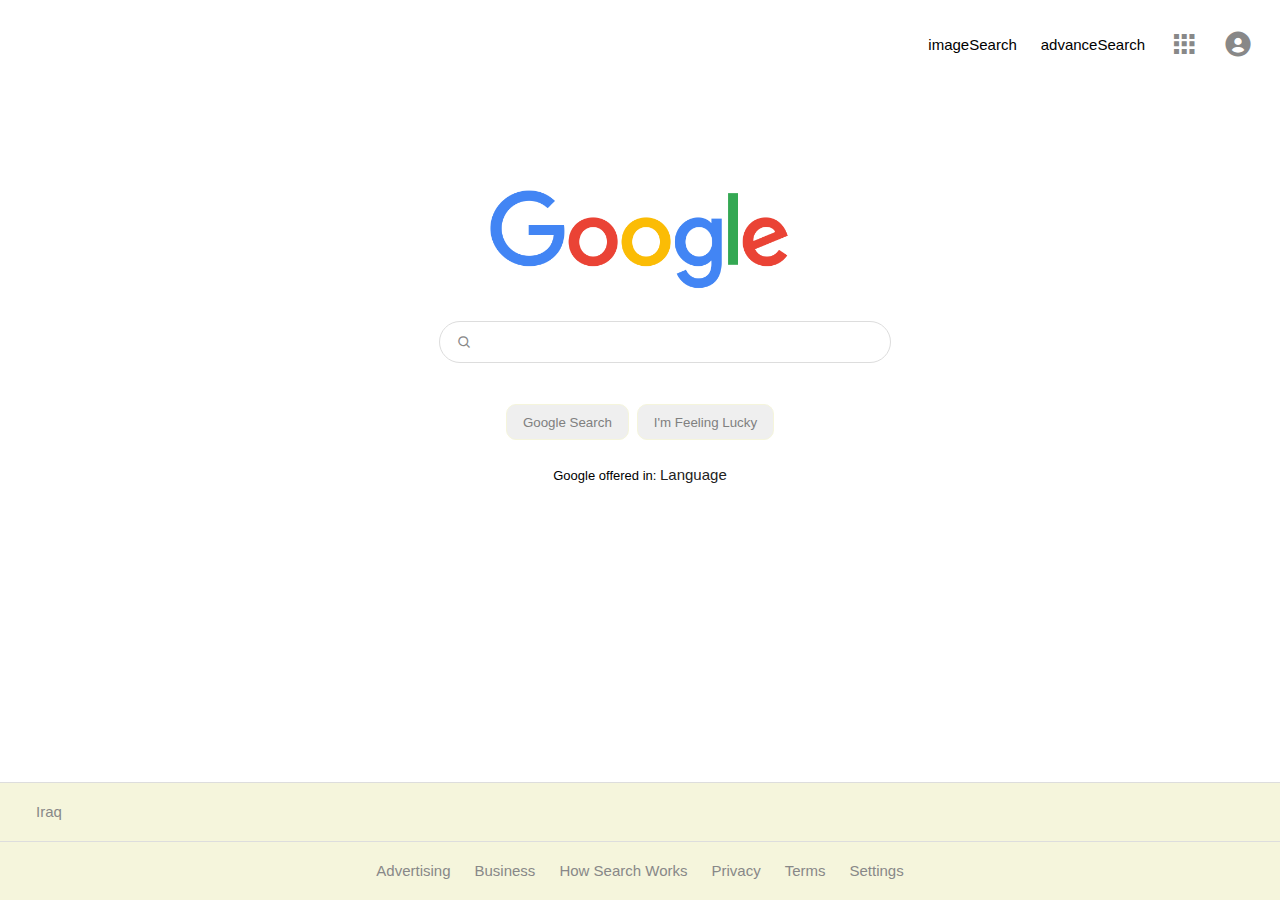
<file: index.html>
<!DOCTYPE html>
<html lang="en">
<head>
    <meta charset="UTF-8">
    <meta name="viewport" content="width=device-width, initial-scale=1.0">
    <link href='https://unpkg.com/boxicons@2.1.4/css/boxicons.min.css' rel='stylesheet'>
    <link rel="stylesheet" href="css/index.css">
    <title>Google</title>
</head>


<body>
    <header>
        <ul class="i">
            <li><a href="imageSearch.html"> imageSearch</a></li>
            <li><a href="advanceSearch.html"> advanceSearch</a></li>
            <li><i class='bx bxs-grid'></i></li>
            <li><i class='bx bxs-user-circle'></i></li>
        </ul>
    </header>
    <section>
        <div class="imgContainer"><img src="img/google_img.png" alt=""></div>
        <form action="https://google.com/search">
            <div class="searcBar">
                <i class='bx bx-search'></i>
                <input type="text" name="q"/>
            </div>
            <div class="searchButton">
                <input type="submit" value="Google Search">
                <input type="submit" name="btnI" value="I'm Feeling Lucky">
            </div>
        </form>
        <p>Google offered in: <a href="#">Language</a></p>
    </section>
    <footer>
        <div class="foot1">
            <ul>
                <li><a href="#">Iraq</a></li>
            </ul>
        </div>
        <div class="foot2">
            <ul>
                <li><a href="#">Advertising</a></li>
                <li><a href="#">Business</a></li>
                <li><a href="#">How Search Works</a></li>
                <li><a href="#">Privacy</a></li>
                <li><a href="#">Terms</a></li>
                <li><a href="#">Settings</a></li>
            </ul>
        </div>
    </footer>
    
</body>
</html>
</file>
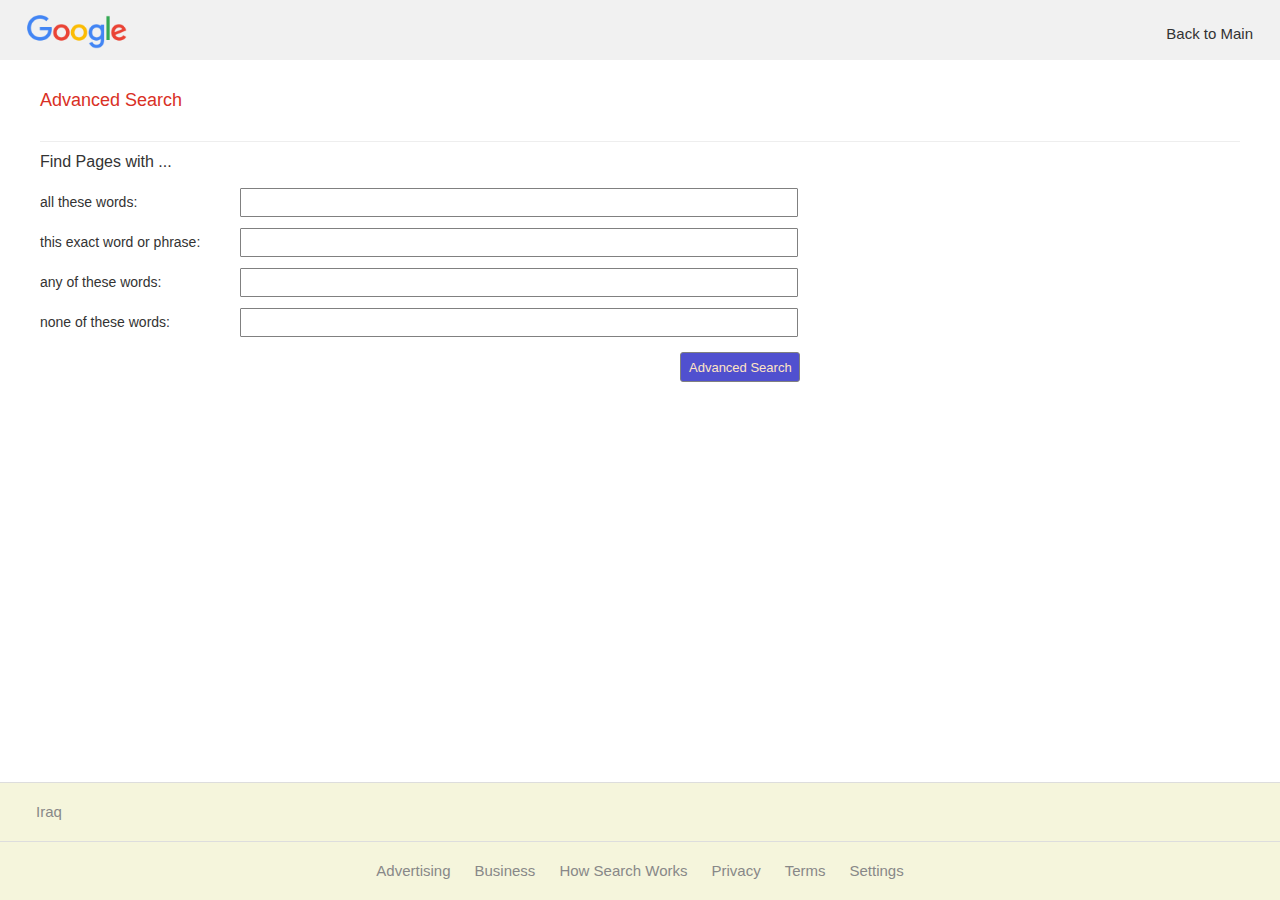
<file: advanceSearch.html>
<!DOCTYPE html>
<html lang="en">
<head>
    <meta charset="UTF-8">
    <meta name="viewport" content="width=device-width, initial-scale=1.0">
    <link rel="stylesheet" href="css/advanceSearch.css">
    <title>Google</title>
</head>
<body>
    <header>
        <ul>
            <li id="logo"><img src="img/google_img.png" > </li>
            <li id="back_to_main"><a href="index.html">Back to Main</a></li>
        </ul>
    </header>
    <section>
        <h1>Advanced Search</h1>
        <div class="container">
            <form action="https://google.com/search" target="">
                <div class="header3">
                    <h3>Find Pages with ...</h3>
                </div>
                <div class="label_item1">
                    <label for="1" >all these words: </label>
                </div>
                <div class="input_item1">
                    <input id="1" type="text" name="as_q"/>
                </div>
                <div class="label_item2">
                    <label for="2" >this exact word or phrase: </label>
                </div>
                <div class="input_item2">
                    <input id="2" type="text" name="as_epq"/>
                </div>
                <div class="label_item3">
                    <label for="3">any of these words: </label>
                </div>
                <div class="input_item3">
                    <input id="3" type="text" name="as_oq"/>
                </div>
                <div class="label_item4">
                    <label for="4">none of these words:</label>
                </div>
                <div class="input_item4">
                    <input id="4" type="text" name="as_eq">
                </div>
                <div class="button">
                    <input type="submit" value="Advanced Search">
                </div>
            </form>
        </div>
    </section>
    <footer>
        <div class="foot1">
            <ul>
                <li><a href="#">Iraq</a></li>
            </ul>
        </div>
        <div class="foot2">
            <ul>
                <li><a href="#">Advertising</a></li>
                <li><a href="#">Business</a></li>
                <li><a href="#">How Search Works</a></li>
                <li><a href="#">Privacy</a></li>
                <li><a href="#">Terms</a></li>
                <li><a href="#">Settings</a></li>
            </ul>
        </div>
    </footer>
    
</body>
</html>
</file>
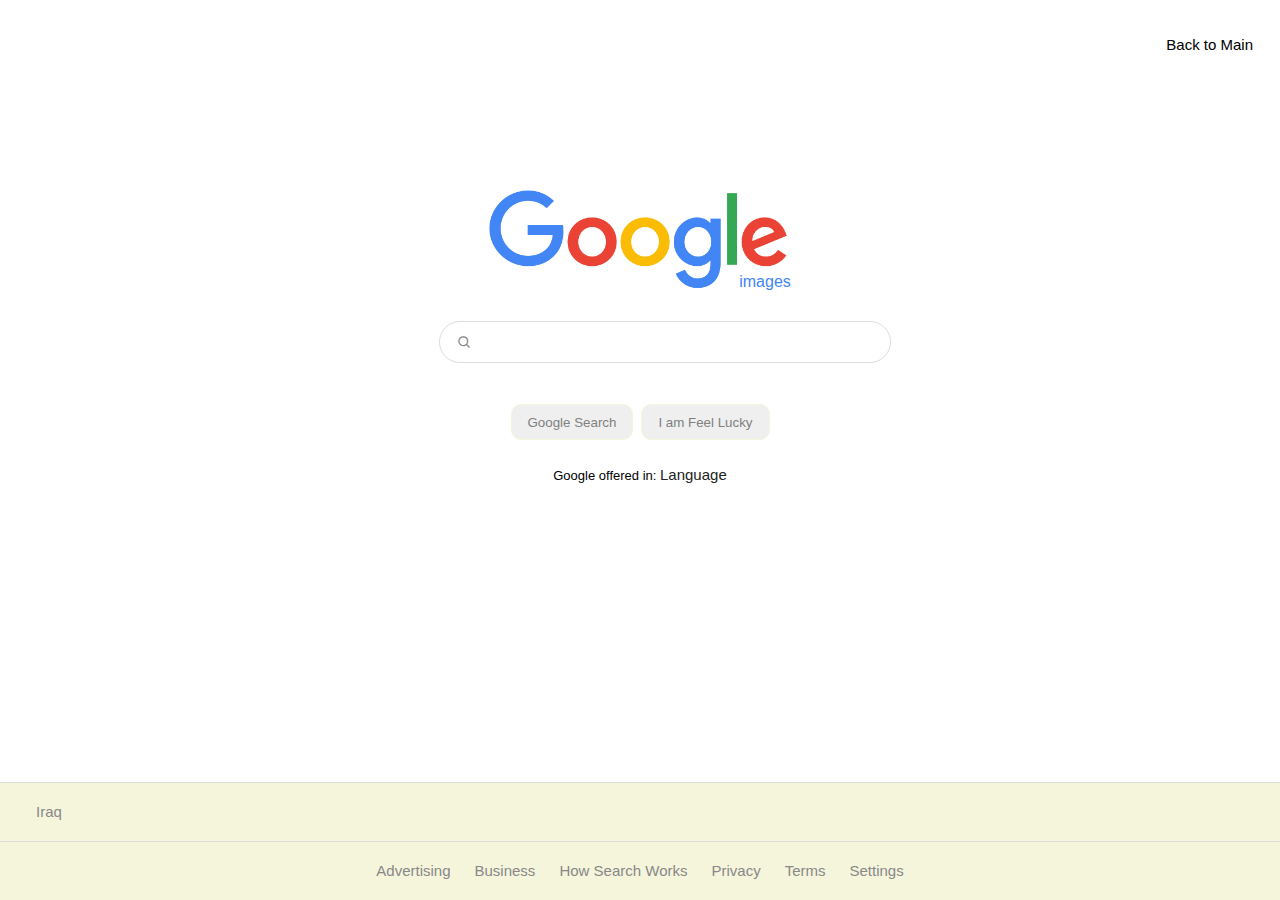
<file: imageSearch.html>
<!DOCTYPE html>
<html lang="en">
<head>
    <meta charset="UTF-8">
    <meta name="viewport" content="width=device-width, initial-scale=1.0">
    <link href='https://unpkg.com/boxicons@2.1.4/css/boxicons.min.css' rel='stylesheet'>
    <link rel="stylesheet" href="css/imageSearch.css">
    <title>Google</title>
</head>
<body>
    <header>
        <ul>
            <li><a href="index.html">Back to Main</a></li>
        </ul>
    </header>

    <section>
        <div class="imgContainer"><img src="img/google_img.png" alt=""><span>images</span></div>
        <form action="https://google.com/search">
            <div class="searcBar">
                <i class='bx bx-search'></i>
                <input type="text" name="q"/>
            </div>
            <div class="searchButton">
                <input type="submit" value="Google Search"/>
                <input type="submit" value="I am Feel Lucky"/>
                <input type="hidden" name="tbm" value="isch"/>
            </div>
        </form>
        <p>Google offered in: <a href="#">Language</a></p>

    </section>

    <footer>
        <div class="foot1">
            <ul>
                <li><a href="#">Iraq</a></li>
            </ul>
        </div>
        <div class="foot2">
            <ul>
                <li><a href="#">Advertising</a></li>
                <li><a href="#">Business</a></li>
                <li><a href="#">How Search Works</a></li>
                <li><a href="#">Privacy</a></li>
                <li><a href="#">Terms</a></li>
                <li><a href="#">Settings</a></li>
            </ul>
        </div>
    </footer>
    
</body>
</html>
</file>
<file: css/index.css>
*{
    margin: 0;
    padding: 0;
    font-family: sans-serif;
}

li{
    list-style-type: none;
    padding: 0 12px;
}
.i li i{
    font-size: 30px;
}

a, i{
text-decoration: none;
font-size: 15px;
color: #888;
}
a:hover{
    text-decoration: underline;
}

header{
    display: flex;
    height: 10vh;
}

header  ul {
    display: flex;
    flex-grow: 1;
    flex-wrap: wrap;
    justify-content: flex-end;
    align-items: center;
    padding: 0 15px;
}
header a {
    color: black;
}

section {
    height: 75vh;
}

.imgContainer{
    display: flex;
    justify-content: center;
}

.imgContainer img{
    width: 100%;
    max-width: 300px;
    padding-top: 100px ;
}

.searcBar{
    display: flex;
    justify-content: center;
    align-items: center;
}

.searcBar input{
    outline: none;
    font-size: 16px;
    width: 400px;
    height: 40px;
    border: 1px solid #ddd;
    border-radius: 25px;
    padding-left: 50px;
    margin: 30px 0;
    transition: .5s ease;
}

.searcBar input:hover {
    box-shadow: 0 0 5px  rgba(0,0,0, 0.8);
}


.searcBar i {
    width: 50px;
    position: relative;
    left: 68px;
}

 .searchButton{
    display: flex;
    justify-content: center;
}

.searchButton input {
    color: gray;
    border: 1px solid beige;
    margin: 11px 4px;
    padding: 0 16px;   
    line-height: 27px;
    height: 36px;
    cursor: pointer;
    border-radius: 10px;
}

.searchButton input:hover{
    color: #222;
    border: 1px solid #ccc;
    box-shadow: 0 0 1px rgba(0,0,0, 0.6);
}

p {
    margin-top: 15px;
    font-size: 13px;
    text-align: center;
}
p a{
    color: #222;
}

footer {
    width: 100%;
    position: fixed;
    bottom: 0;
}
.foot1, .foot2 {
    background: beige;
    padding: 20px 1.5em;
    
}
.foot1 {
    border-top: 1px solid #ddd;
    border-bottom: 1px solid #ddd;
}
.foot1  ul {
    display: flex;
    align-items: center;
}
.foot2  ul {
    display: flex;
    justify-content: center;
    flex-wrap: wrap;
    align-items: flex-start;
}
</file>
<file: css/advanceSearch.css>
*{
    margin: 0;
    padding: 0;
    font-family: sans-serif;
    color: #333;
}

li{
    list-style-type: none;
    padding: 0 12px;
}

a, i{
text-decoration: none;
font-size: 15px;
color: #888;
}
a:hover{
    text-decoration: underline;
}


header {
    display: flex;
    height: 60px;
    background-color: #f1f1f1; 
}
header a {
    color: #333;
}
header  ul {
    width: 100%;
    padding: 15px;
    display: grid;
    grid-template-columns: 1fr 1fr;
    grid-template-rows: 1fr;
    align-items: center;
}
header img{
    width: 100px;
    height: auto;
}
header #logo {
    grid-column: 1 / 2; 
}
header #back_to_main {
    grid-column: 2 / 3;
    justify-self: end;
}


section {
    height: 75vh;
    padding: 0 40px;
}
.container form {
    display: grid;
    grid-template-rows: repeat(6, 1fr);
    grid-template-columns: 200px 1fr;
    grid-template-areas: 
        "h3 ."
        "label1 input1"
        "label2 input2"
        "label3 input3"
        "label4 input4"
        ". button";
    align-items: center;
    justify-items: stretch;
}
h1 {
    color: #d93025;
    font-size: 18px;
    font-weight: 400;
    padding: 30px 0;
    border-bottom: 1px solid #eee;
}

h3 { 
    font-size: 16px;
    grid-area: h3;
    font-weight: 400;
}
label {
    font-size: 14px;
}

input {
    width:54%;
    border-radius: 1px;
    border: 1px solid gray;
    border-top: 1px solid gray;
    font-size: 13px;
    height: 25px;
    padding: 1px 8px;
}
.label_item1 {
     grid-area: label1;
    }
.input_item1 { 
    grid-area: input1;
}
.label_item2 {
     grid-area: label2;
    }
.input_item2 {
     grid-area: input2;
    }
.label_item3 {
     grid-area: label3;
    }
.input_item3 {
     grid-area: input3;
    }
.label_item4 {
     grid-area: label4;
    }
.input_item4 {
     grid-area: input4;
    }

.button {   
    grid-area: button;  
    justify-self:center;
    margin-top: 10px;
}
.button  input { 
    color: bisque;
    border: 1px solid gray;
    line-height: 27px;
    height: 36px;
    cursor: pointer;
    border-radius: 3px;
    background-color: rgb(80, 80, 207);
    width: 120px;
    height: 30px;
}


footer {
    width: 100%;
    position: fixed;
    bottom: 0;
}
.foot1, .foot2 {
    background: beige;
    padding: 20px 1.5em;
    
}
.foot1 {
    border-top: 1px solid #ddd;
    border-bottom: 1px solid #ddd;
}
.foot1  ul {
    display: flex;
    align-items: center;
}
.foot2  ul {
    display: flex;
    justify-content: center;
    flex-wrap: wrap;
    align-items: flex-start;
}
</file>
<file: css/imageSearch.css>
*{
    margin: 0;
    padding: 0;
    font-family: sans-serif;
}

li{
    list-style-type: none;
    padding: 0 12px;
}

a, i{
text-decoration: none;
font-size: 15px;
color: #888;
}
a:hover{
    text-decoration: underline;
}

header{
    display: flex;
    height: 10vh;
}

header  ul {
    display: flex;
    flex-grow: 1;
    flex-wrap: wrap;
    justify-content: flex-end;
    align-items: center;
    padding: 0 15px;
}
header a {
    color: black;
}

section {
    height: 75vh;
}

.imgContainer{
    display: flex;
    justify-content: center;
}

.imgContainer img{
    width: 100%;
    max-width: 300px;
    padding-top: 100px ;
}

span{
    color: #4285f4;
    margin-left: -50px;
    align-self: flex-end;
    font-size: 16px;
}

.searcBar{
    display: flex;
    justify-content: center;
    align-items: center;
}

.searcBar input{
    outline: none;
    font-size: 16px;
    width: 400px;
    height: 40px;
    border: 1px solid #ddd;
    border-radius: 25px;
    padding-left: 50px;
    margin: 30px 0;
    transition: .5s ease;
}

.searcBar input:hover {
    box-shadow: 0 0 5px  rgba(0,0,0, 0.8);
}
.searcBar i {
    width: 50px;
    position: relative;
    left: 68px;
}


.searchButton{
    display: flex;
    justify-content: center;
}

.searchButton input {
    color: gray;
    border: 1px solid beige;
    margin: 11px 4px;
    padding: 0 16px;   
    line-height: 27px;
    height: 36px;
    cursor: pointer;
    border-radius: 10px;
}

.searchButton input:hover{
    color: #222;
    border: 1px solid #ccc;
    box-shadow: 0 0 1px rgba(0,0,0, 0.6);
}

p {
    margin-top: 15px;
    font-size: 13px;
    text-align: center;
}
p a{
    color: #222;
}

footer {
    width: 100%;
    position: fixed;
    bottom: 0;
}
.foot1, .foot2 {
    background: beige;
    padding: 20px 1.5em;
    
}
.foot1 {
    border-top: 1px solid #ddd;
    border-bottom: 1px solid #ddd;
}
.foot1  ul {
    display: flex;
    align-items: center;
}
.foot2  ul {
    display: flex;
    justify-content: center;
    flex-wrap: wrap;
    align-items: flex-start;
}
</file>
